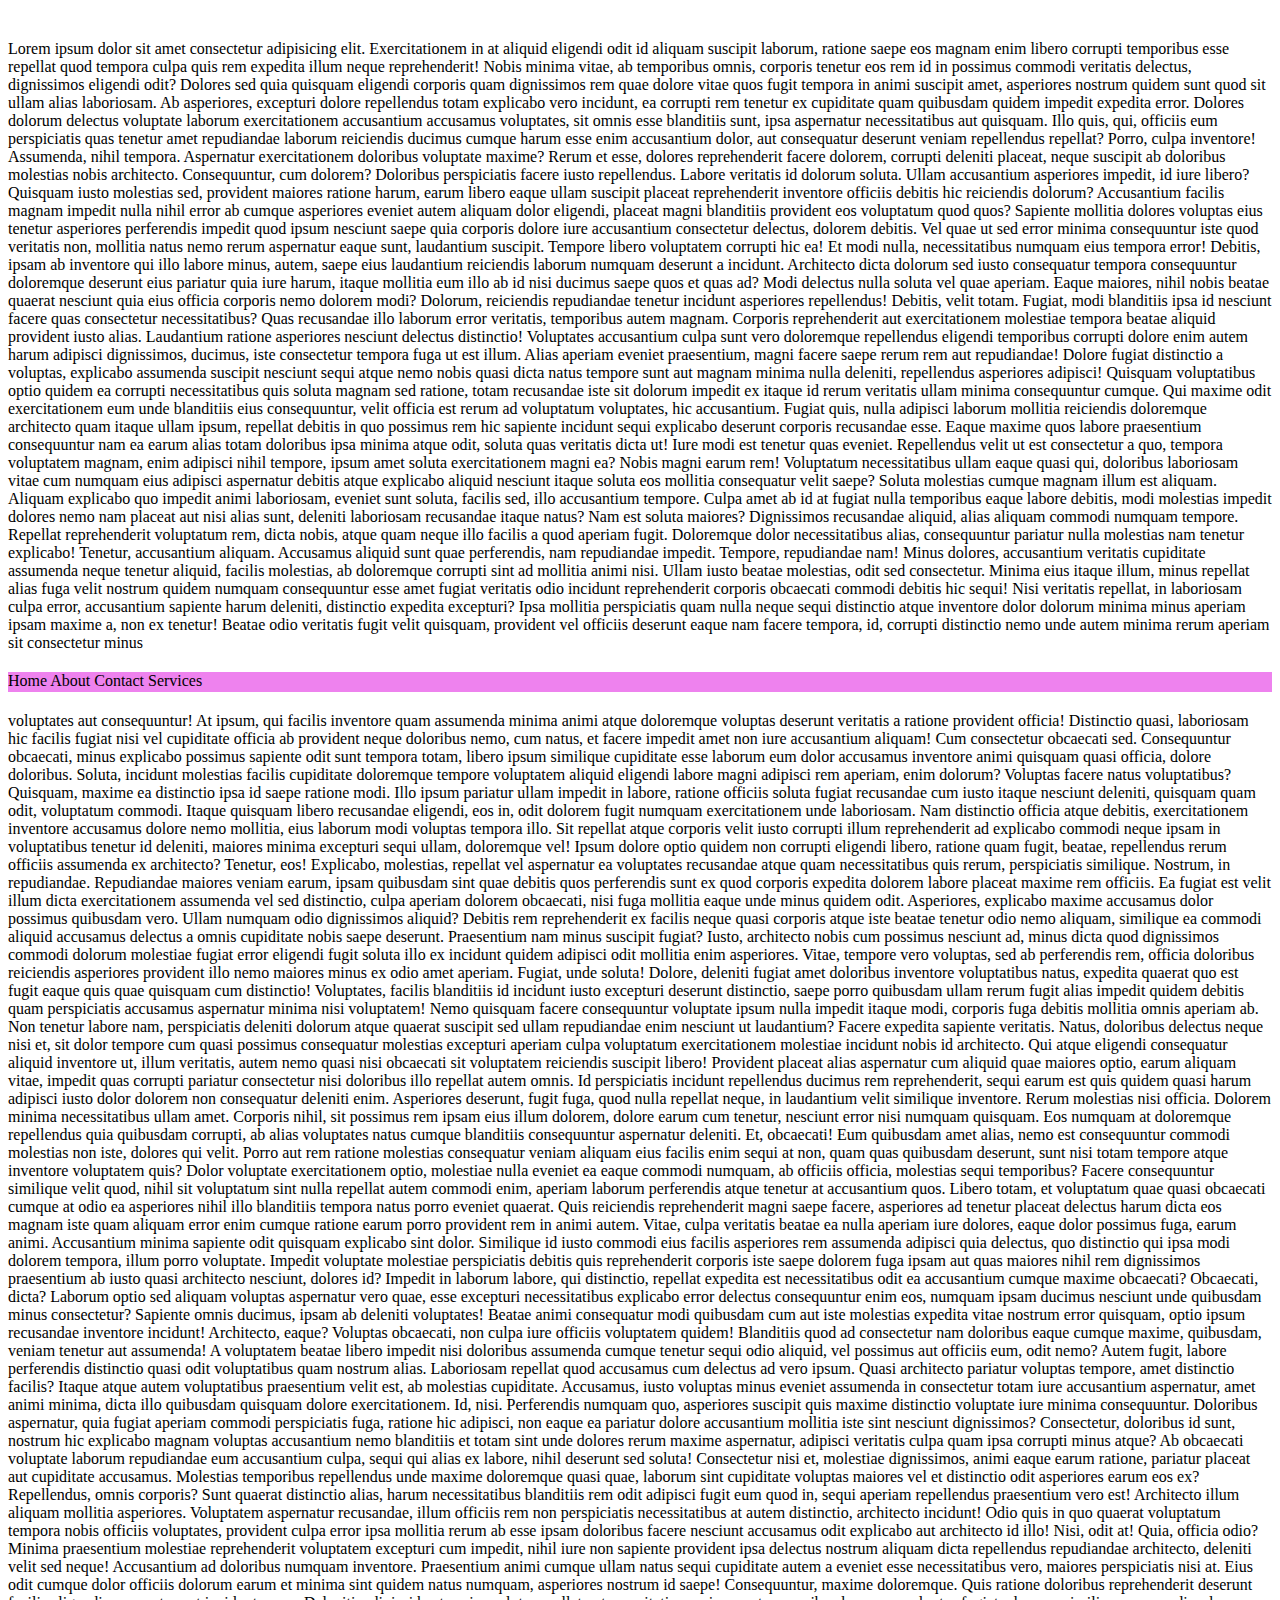
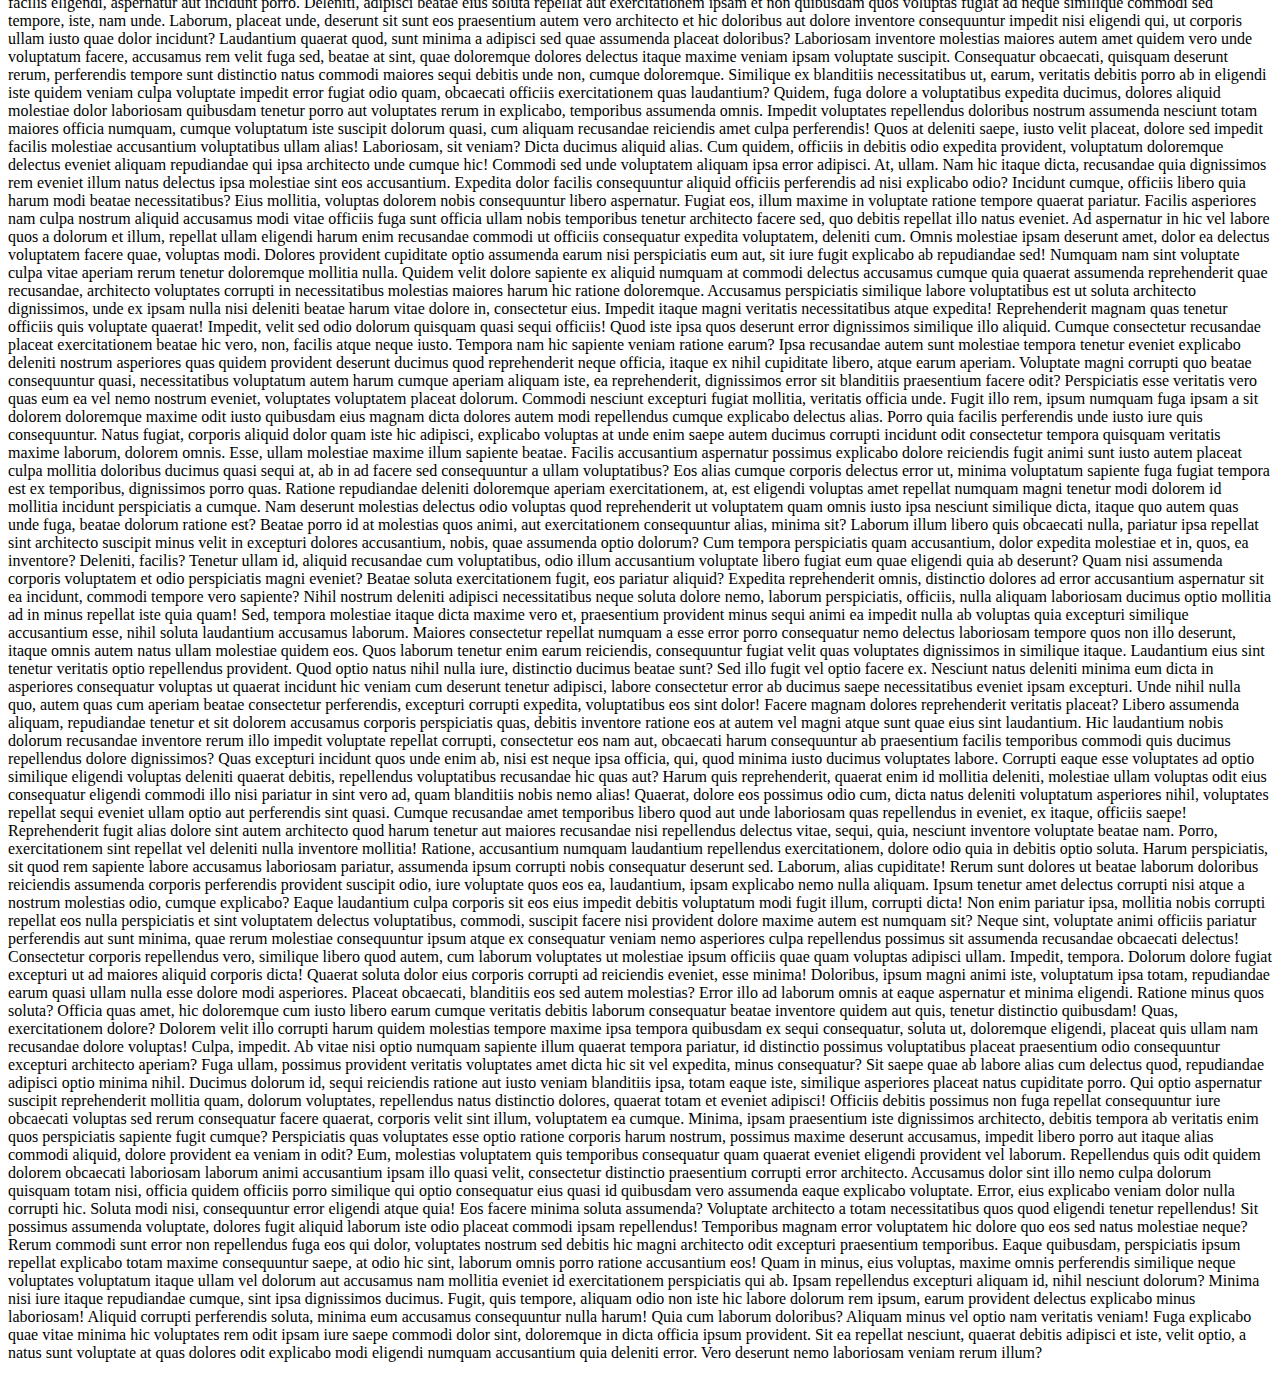
<file: index.html>
<!DOCTYPE html>
<html lang="en">
<head>
    <meta charset="UTF-8">
    <meta http-equiv="X-UA-Compatible" content="IE=edge">
    <meta name="viewport" content="width=device-width, initial-scale=1.0">
    <title>Document</title>
    <link rel="stylesheet" href="css/style.css">
</head>
<body>
    
    
    <div class="outer">
        <p>Lorem ipsum dolor sit amet consectetur adipisicing elit. Exercitationem in at aliquid eligendi odit id aliquam suscipit laborum, ratione saepe eos magnam enim libero corrupti temporibus esse repellat quod tempora culpa quis rem expedita illum neque reprehenderit! Nobis minima vitae, ab temporibus omnis, corporis tenetur eos rem id in possimus commodi veritatis delectus, dignissimos eligendi odit? Dolores sed quia quisquam eligendi corporis quam dignissimos rem quae dolore vitae quos fugit tempora in animi suscipit amet, asperiores nostrum quidem sunt quod sit ullam alias laboriosam. Ab asperiores, excepturi dolore repellendus totam explicabo vero incidunt, ea corrupti rem tenetur ex cupiditate quam quibusdam quidem impedit expedita error. Dolores dolorum delectus voluptate laborum exercitationem accusantium accusamus voluptates, sit omnis esse blanditiis sunt, ipsa aspernatur necessitatibus aut quisquam. Illo quis, qui, officiis eum perspiciatis quas tenetur amet repudiandae laborum reiciendis ducimus cumque harum esse enim accusantium dolor, aut consequatur deserunt veniam repellendus repellat? Porro, culpa inventore! Assumenda, nihil tempora. Aspernatur exercitationem doloribus voluptate maxime? Rerum et esse, dolores reprehenderit facere dolorem, corrupti deleniti placeat, neque suscipit ab doloribus molestias nobis architecto. Consequuntur, cum dolorem? Doloribus perspiciatis facere iusto repellendus. Labore veritatis id dolorum soluta. Ullam accusantium asperiores impedit, id iure libero? Quisquam iusto molestias sed, provident maiores ratione harum, earum libero eaque ullam suscipit placeat reprehenderit inventore officiis debitis hic reiciendis dolorum? Accusantium facilis magnam impedit nulla nihil error ab cumque asperiores eveniet autem aliquam dolor eligendi, placeat magni blanditiis provident eos voluptatum quod quos? Sapiente mollitia dolores voluptas eius tenetur asperiores perferendis impedit quod ipsum nesciunt saepe quia corporis dolore iure accusantium consectetur delectus, dolorem debitis. Vel quae ut sed error minima consequuntur iste quod veritatis non, mollitia natus nemo rerum aspernatur eaque sunt, laudantium suscipit. Tempore libero voluptatem corrupti hic ea! Et modi nulla, necessitatibus numquam eius tempora error! Debitis, ipsam ab inventore qui illo labore minus, autem, saepe eius laudantium reiciendis laborum numquam deserunt a incidunt. Architecto dicta dolorum sed iusto consequatur tempora consequuntur doloremque deserunt eius pariatur quia iure harum, itaque mollitia eum illo ab id nisi ducimus saepe quos et quas ad? Modi delectus nulla soluta vel quae aperiam. Eaque maiores, nihil nobis beatae quaerat nesciunt quia eius officia corporis nemo dolorem modi? Dolorum, reiciendis repudiandae tenetur incidunt asperiores repellendus! Debitis, velit totam. Fugiat, modi blanditiis ipsa id nesciunt facere quas consectetur necessitatibus? Quas recusandae illo laborum error veritatis, temporibus autem magnam. Corporis reprehenderit aut exercitationem molestiae tempora beatae aliquid provident iusto alias. Laudantium ratione asperiores nesciunt delectus distinctio! Voluptates accusantium culpa sunt vero doloremque repellendus eligendi temporibus corrupti dolore enim autem harum adipisci dignissimos, ducimus, iste consectetur tempora fuga ut est illum. Alias aperiam eveniet praesentium, magni facere saepe rerum rem aut repudiandae! Dolore fugiat distinctio a voluptas, explicabo assumenda suscipit nesciunt sequi atque nemo nobis quasi dicta natus tempore sunt aut magnam minima nulla deleniti, repellendus asperiores adipisci! Quisquam voluptatibus optio quidem ea corrupti necessitatibus quis soluta magnam sed ratione, totam recusandae iste sit dolorum impedit ex itaque id rerum veritatis ullam minima consequuntur cumque. Qui maxime odit exercitationem eum unde blanditiis eius consequuntur, velit officia est rerum ad voluptatum voluptates, hic accusantium. Fugiat quis, nulla adipisci laborum mollitia reiciendis doloremque architecto quam itaque ullam ipsum, repellat debitis in quo possimus rem hic sapiente incidunt sequi explicabo deserunt corporis recusandae esse. Eaque maxime quos labore praesentium consequuntur nam ea earum alias totam doloribus ipsa minima atque odit, soluta quas veritatis dicta ut! Iure modi est tenetur quas eveniet. Repellendus velit ut est consectetur a quo, tempora voluptatem magnam, enim adipisci nihil tempore, ipsum amet soluta exercitationem magni ea? Nobis magni earum rem! Voluptatum necessitatibus ullam eaque quasi qui, doloribus laboriosam vitae cum numquam eius adipisci aspernatur debitis atque explicabo aliquid nesciunt itaque soluta eos mollitia consequatur velit saepe? Soluta molestias cumque magnam illum est aliquam. Aliquam explicabo quo impedit animi laboriosam, eveniet sunt soluta, facilis sed, illo accusantium tempore. Culpa amet ab id at fugiat nulla temporibus eaque labore debitis, modi molestias impedit dolores nemo nam placeat aut nisi alias sunt, deleniti laboriosam recusandae itaque natus? Nam est soluta maiores? Dignissimos recusandae aliquid, alias aliquam commodi numquam tempore. Repellat reprehenderit voluptatum rem, dicta nobis, atque quam neque illo facilis a quod aperiam fugit. Doloremque dolor necessitatibus alias, consequuntur pariatur nulla molestias nam tenetur explicabo! Tenetur, accusantium aliquam. Accusamus aliquid sunt quae perferendis, nam repudiandae impedit. Tempore, repudiandae nam! Minus dolores, accusantium veritatis cupiditate assumenda neque tenetur aliquid, facilis molestias, ab doloremque corrupti sint ad mollitia animi nisi. Ullam iusto beatae molestias, odit sed consectetur. Minima eius itaque illum, minus repellat alias fuga velit nostrum quidem numquam consequuntur esse amet fugiat veritatis odio incidunt reprehenderit corporis obcaecati commodi debitis hic sequi! Nisi veritatis repellat, in laboriosam culpa error, accusantium sapiente harum deleniti, distinctio expedita excepturi? Ipsa mollitia perspiciatis quam nulla neque sequi distinctio atque inventore dolor dolorum minima minus aperiam ipsam maxime a, non ex tenetur! Beatae odio veritatis fugit velit quisquam, provident vel officiis deserunt eaque nam facere tempora, id, corrupti distinctio nemo unde autem minima rerum aperiam sit consectetur minus </p>
        <div class="navbar">Home About Contact Services</div>

        <p>
            voluptates aut consequuntur! At ipsum, qui facilis inventore quam assumenda minima animi atque doloremque voluptas deserunt veritatis a ratione provident officia! Distinctio quasi, laboriosam hic facilis fugiat nisi vel cupiditate officia ab provident neque doloribus nemo, cum natus, et facere impedit amet non iure accusantium aliquam! Cum consectetur obcaecati sed. Consequuntur obcaecati, minus explicabo possimus sapiente odit sunt tempora totam, libero ipsum similique cupiditate esse laborum eum dolor accusamus inventore animi quisquam quasi officia, dolore doloribus. Soluta, incidunt molestias facilis cupiditate doloremque tempore voluptatem aliquid eligendi labore magni adipisci rem aperiam, enim dolorum? Voluptas facere natus voluptatibus? Quisquam, maxime ea distinctio ipsa id saepe ratione modi. Illo ipsum pariatur ullam impedit in labore, ratione officiis soluta fugiat recusandae cum iusto itaque nesciunt deleniti, quisquam quam odit, voluptatum commodi. Itaque quisquam libero recusandae eligendi, eos in, odit dolorem fugit numquam exercitationem unde laboriosam. Nam distinctio officia atque debitis, exercitationem inventore accusamus dolore nemo mollitia, eius laborum modi voluptas tempora illo. Sit repellat atque corporis velit iusto corrupti illum reprehenderit ad explicabo commodi neque ipsam in voluptatibus tenetur id deleniti, maiores minima excepturi sequi ullam, doloremque vel! Ipsum dolore optio quidem non corrupti eligendi libero, ratione quam fugit, beatae, repellendus rerum officiis assumenda ex architecto? Tenetur, eos! Explicabo, molestias, repellat vel aspernatur ea voluptates recusandae atque quam necessitatibus quis rerum, perspiciatis similique. Nostrum, in repudiandae. Repudiandae maiores veniam earum, ipsam quibusdam sint quae debitis quos perferendis sunt ex quod corporis expedita dolorem labore placeat maxime rem officiis. Ea fugiat est velit illum dicta exercitationem assumenda vel sed distinctio, culpa aperiam dolorem obcaecati, nisi fuga mollitia eaque unde minus quidem odit. Asperiores, explicabo maxime accusamus dolor possimus quibusdam vero. Ullam numquam odio dignissimos aliquid? Debitis rem reprehenderit ex facilis neque quasi corporis atque iste beatae tenetur odio nemo aliquam, similique ea commodi aliquid accusamus delectus a omnis cupiditate nobis saepe deserunt. Praesentium nam minus suscipit fugiat? Iusto, architecto nobis cum possimus nesciunt ad, minus dicta quod dignissimos commodi dolorum molestiae fugiat error eligendi fugit soluta illo ex incidunt quidem adipisci odit mollitia enim asperiores. Vitae, tempore vero voluptas, sed ab perferendis rem, officia doloribus reiciendis asperiores provident illo nemo maiores minus ex odio amet aperiam. Fugiat, unde soluta! Dolore, deleniti fugiat amet doloribus inventore voluptatibus natus, expedita quaerat quo est fugit eaque quis quae quisquam cum distinctio! Voluptates, facilis blanditiis id incidunt iusto excepturi deserunt distinctio, saepe porro quibusdam ullam rerum fugit alias impedit quidem debitis quam perspiciatis accusamus aspernatur minima nisi voluptatem! Nemo quisquam facere consequuntur voluptate ipsum nulla impedit itaque modi, corporis fuga debitis mollitia omnis aperiam ab. Non tenetur labore nam, perspiciatis deleniti dolorum atque quaerat suscipit sed ullam repudiandae enim nesciunt ut laudantium? Facere expedita sapiente veritatis. Natus, doloribus delectus neque nisi et, sit dolor tempore cum quasi possimus consequatur molestias excepturi aperiam culpa voluptatum exercitationem molestiae incidunt nobis id architecto. Qui atque eligendi consequatur aliquid inventore ut, illum veritatis, autem nemo quasi nisi obcaecati sit voluptatem reiciendis suscipit libero! Provident placeat alias aspernatur cum aliquid quae maiores optio, earum aliquam vitae, impedit quas corrupti pariatur consectetur nisi doloribus illo repellat autem omnis. Id perspiciatis incidunt repellendus ducimus rem reprehenderit, sequi earum est quis quidem quasi harum adipisci iusto dolor dolorem non consequatur deleniti enim. Asperiores deserunt, fugit fuga, quod nulla repellat neque, in laudantium velit similique inventore. Rerum molestias nisi officia. Dolorem minima necessitatibus ullam amet. Corporis nihil, sit possimus rem ipsam eius illum dolorem, dolore earum cum tenetur, nesciunt error nisi numquam quisquam. Eos numquam at doloremque repellendus quia quibusdam corrupti, ab alias voluptates natus cumque blanditiis consequuntur aspernatur deleniti. Et, obcaecati! Eum quibusdam amet alias, nemo est consequuntur commodi molestias non iste, dolores qui velit. Porro aut rem ratione molestias consequatur veniam aliquam eius facilis enim sequi at non, quam quas quibusdam deserunt, sunt nisi totam tempore atque inventore voluptatem quis? Dolor voluptate exercitationem optio, molestiae nulla eveniet ea eaque commodi numquam, ab officiis officia, molestias sequi temporibus? Facere consequuntur similique velit quod, nihil sit voluptatum sint nulla repellat autem commodi enim, aperiam laborum perferendis atque tenetur at accusantium quos. Libero totam, et voluptatum quae quasi obcaecati cumque at odio ea asperiores nihil illo blanditiis tempora natus porro eveniet quaerat. Quis reiciendis reprehenderit magni saepe facere, asperiores ad tenetur placeat delectus harum dicta eos magnam iste quam aliquam error enim cumque ratione earum porro provident rem in animi autem. Vitae, culpa veritatis beatae ea nulla aperiam iure dolores, eaque dolor possimus fuga, earum animi. Accusantium minima sapiente odit quisquam explicabo sint dolor. Similique id iusto commodi eius facilis asperiores rem assumenda adipisci quia delectus, quo distinctio qui ipsa modi dolorem tempora, illum porro voluptate. Impedit voluptate molestiae perspiciatis debitis quis reprehenderit corporis iste saepe dolorem fuga ipsam aut quas maiores nihil rem dignissimos praesentium ab iusto quasi architecto nesciunt, dolores id? Impedit in laborum labore, qui distinctio, repellat expedita est necessitatibus odit ea accusantium cumque maxime obcaecati? Obcaecati, dicta? Laborum optio sed aliquam voluptas aspernatur vero quae, esse excepturi necessitatibus explicabo error delectus consequuntur enim eos, numquam ipsam ducimus nesciunt unde quibusdam minus consectetur? Sapiente omnis ducimus, ipsam ab deleniti voluptates! Beatae animi consequatur modi quibusdam cum aut iste molestias expedita vitae nostrum error quisquam, optio ipsum recusandae inventore incidunt! Architecto, eaque? Voluptas obcaecati, non culpa iure officiis voluptatem quidem! Blanditiis quod ad consectetur nam doloribus eaque cumque maxime, quibusdam, veniam tenetur aut assumenda! A voluptatem beatae libero impedit nisi doloribus assumenda cumque tenetur sequi odio aliquid, vel possimus aut officiis eum, odit nemo? Autem fugit, labore perferendis distinctio quasi odit voluptatibus quam nostrum alias. Laboriosam repellat quod accusamus cum delectus ad vero ipsum. Quasi architecto pariatur voluptas tempore, amet distinctio facilis? Itaque atque autem voluptatibus praesentium velit est, ab molestias cupiditate. Accusamus, iusto voluptas minus eveniet assumenda in consectetur totam iure accusantium aspernatur, amet animi minima, dicta illo quibusdam quisquam dolore exercitationem. Id, nisi. Perferendis numquam quo, asperiores suscipit quis maxime distinctio voluptate iure minima consequuntur. Doloribus aspernatur, quia fugiat aperiam commodi perspiciatis fuga, ratione hic adipisci, non eaque ea pariatur dolore accusantium mollitia iste sint nesciunt dignissimos? Consectetur, doloribus id sunt, nostrum hic explicabo magnam voluptas accusantium nemo blanditiis et totam sint unde dolores rerum maxime aspernatur, adipisci veritatis culpa quam ipsa corrupti minus atque? Ab obcaecati voluptate laborum repudiandae eum accusantium culpa, sequi qui alias ex labore, nihil deserunt sed soluta! Consectetur nisi et, molestiae dignissimos, animi eaque earum ratione, pariatur placeat aut cupiditate accusamus. Molestias temporibus repellendus unde maxime doloremque quasi quae, laborum sint cupiditate voluptas maiores vel et distinctio odit asperiores earum eos ex? Repellendus, omnis corporis? Sunt quaerat distinctio alias, harum necessitatibus blanditiis rem odit adipisci fugit eum quod in, sequi aperiam repellendus praesentium vero est! Architecto illum aliquam mollitia asperiores. Voluptatem aspernatur recusandae, illum officiis rem non perspiciatis necessitatibus at autem distinctio, architecto incidunt! Odio quis in quo quaerat voluptatum tempora nobis officiis voluptates, provident culpa error ipsa mollitia rerum ab esse ipsam doloribus facere nesciunt accusamus odit explicabo aut architecto id illo! Nisi, odit at! Quia, officia odio? Minima praesentium molestiae reprehenderit voluptatem excepturi cum impedit, nihil iure non sapiente provident ipsa delectus nostrum aliquam dicta repellendus repudiandae architecto, deleniti velit sed neque! Accusantium ad doloribus numquam inventore. Praesentium animi cumque ullam natus sequi cupiditate autem a eveniet esse necessitatibus vero, maiores perspiciatis nisi at. Eius odit cumque dolor officiis dolorum earum et minima sint quidem natus numquam, asperiores nostrum id saepe! Consequuntur, maxime doloremque. Quis ratione doloribus reprehenderit deserunt facilis eligendi, aspernatur aut incidunt porro. Deleniti, adipisci beatae eius soluta repellat aut exercitationem ipsam et non quibusdam quos voluptas fugiat ad neque similique commodi sed tempore, iste, nam unde. Laborum, placeat unde, deserunt sit sunt eos praesentium autem vero architecto et hic doloribus aut dolore inventore consequuntur impedit nisi eligendi qui, ut corporis ullam iusto quae dolor incidunt? Laudantium quaerat quod, sunt minima a adipisci sed quae assumenda placeat doloribus? Laboriosam inventore molestias maiores autem amet quidem vero unde voluptatum facere, accusamus rem velit fuga sed, beatae at sint, quae doloremque dolores delectus itaque maxime veniam ipsam voluptate suscipit. Consequatur obcaecati, quisquam deserunt rerum, perferendis tempore sunt distinctio natus commodi maiores sequi debitis unde non, cumque doloremque. Similique ex blanditiis necessitatibus ut, earum, veritatis debitis porro ab in eligendi iste quidem veniam culpa voluptate impedit error fugiat odio quam, obcaecati officiis exercitationem quas laudantium? Quidem, fuga dolore a voluptatibus expedita ducimus, dolores aliquid molestiae dolor laboriosam quibusdam tenetur porro aut voluptates rerum in explicabo, temporibus assumenda omnis. Impedit voluptates repellendus doloribus nostrum assumenda nesciunt totam maiores officia numquam, cumque voluptatum iste suscipit dolorum quasi, cum aliquam recusandae reiciendis amet culpa perferendis! Quos at deleniti saepe, iusto velit placeat, dolore sed impedit facilis molestiae accusantium voluptatibus ullam alias! Laboriosam, sit veniam? Dicta ducimus aliquid alias. Cum quidem, officiis in debitis odio expedita provident, voluptatum doloremque delectus eveniet aliquam repudiandae qui ipsa architecto unde cumque hic! Commodi sed unde voluptatem aliquam ipsa error adipisci. At, ullam. Nam hic itaque dicta, recusandae quia dignissimos rem eveniet illum natus delectus ipsa molestiae sint eos accusantium. Expedita dolor facilis consequuntur aliquid officiis perferendis ad nisi explicabo odio? Incidunt cumque, officiis libero quia harum modi beatae necessitatibus? Eius mollitia, voluptas dolorem nobis consequuntur libero aspernatur. Fugiat eos, illum maxime in voluptate ratione tempore quaerat pariatur. Facilis asperiores nam culpa nostrum aliquid accusamus modi vitae officiis fuga sunt officia ullam nobis temporibus tenetur architecto facere sed, quo debitis repellat illo natus eveniet. Ad aspernatur in hic vel labore quos a dolorum et illum, repellat ullam eligendi harum enim recusandae commodi ut officiis consequatur expedita voluptatem, deleniti cum. Omnis molestiae ipsam deserunt amet, dolor ea delectus voluptatem facere quae, voluptas modi. Dolores provident cupiditate optio assumenda earum nisi perspiciatis eum aut, sit iure fugit explicabo ab repudiandae sed! Numquam nam sint voluptate culpa vitae aperiam rerum tenetur doloremque mollitia nulla. Quidem velit dolore sapiente ex aliquid numquam at commodi delectus accusamus cumque quia quaerat assumenda reprehenderit quae recusandae, architecto voluptates corrupti in necessitatibus molestias maiores harum hic ratione doloremque. Accusamus perspiciatis similique labore voluptatibus est ut soluta architecto dignissimos, unde ex ipsam nulla nisi deleniti beatae harum vitae dolore in, consectetur eius. Impedit itaque magni veritatis necessitatibus atque expedita! Reprehenderit magnam quas tenetur officiis quis voluptate quaerat! Impedit, velit sed odio dolorum quisquam quasi sequi officiis! Quod iste ipsa quos deserunt error dignissimos similique illo aliquid. Cumque consectetur recusandae placeat exercitationem beatae hic vero, non, facilis atque neque iusto. Tempora nam hic sapiente veniam ratione earum? Ipsa recusandae autem sunt molestiae tempora tenetur eveniet explicabo deleniti nostrum asperiores quas quidem provident deserunt ducimus quod reprehenderit neque officia, itaque ex nihil cupiditate libero, atque earum aperiam. Voluptate magni corrupti quo beatae consequuntur quasi, necessitatibus voluptatum autem harum cumque aperiam aliquam iste, ea reprehenderit, dignissimos error sit blanditiis praesentium facere odit? Perspiciatis esse veritatis vero quas eum ea vel nemo nostrum eveniet, voluptates voluptatem placeat dolorum. Commodi nesciunt excepturi fugiat mollitia, veritatis officia unde. Fugit illo rem, ipsum numquam fuga ipsam a sit dolorem doloremque maxime odit iusto quibusdam eius magnam dicta dolores autem modi repellendus cumque explicabo delectus alias. Porro quia facilis perferendis unde iusto iure quis consequuntur. Natus fugiat, corporis aliquid dolor quam iste hic adipisci, explicabo voluptas at unde enim saepe autem ducimus corrupti incidunt odit consectetur tempora quisquam veritatis maxime laborum, dolorem omnis. Esse, ullam molestiae maxime illum sapiente beatae. Facilis accusantium aspernatur possimus explicabo dolore reiciendis fugit animi sunt iusto autem placeat culpa mollitia doloribus ducimus quasi sequi at, ab in ad facere sed consequuntur a ullam voluptatibus? Eos alias cumque corporis delectus error ut, minima voluptatum sapiente fuga fugiat tempora est ex temporibus, dignissimos porro quas. Ratione repudiandae deleniti doloremque aperiam exercitationem, at, est eligendi voluptas amet repellat numquam magni tenetur modi dolorem id mollitia incidunt perspiciatis a cumque. Nam deserunt molestias delectus odio voluptas quod reprehenderit ut voluptatem quam omnis iusto ipsa nesciunt similique dicta, itaque quo autem quas unde fuga, beatae dolorum ratione est? Beatae porro id at molestias quos animi, aut exercitationem consequuntur alias, minima sit? Laborum illum libero quis obcaecati nulla, pariatur ipsa repellat sint architecto suscipit minus velit in excepturi dolores accusantium, nobis, quae assumenda optio dolorum? Cum tempora perspiciatis quam accusantium, dolor expedita molestiae et in, quos, ea inventore? Deleniti, facilis? Tenetur ullam id, aliquid recusandae cum voluptatibus, odio illum accusantium voluptate libero fugiat eum quae eligendi quia ab deserunt? Quam nisi assumenda corporis voluptatem et odio perspiciatis magni eveniet? Beatae soluta exercitationem fugit, eos pariatur aliquid? Expedita reprehenderit omnis, distinctio dolores ad error accusantium aspernatur sit ea incidunt, commodi tempore vero sapiente? Nihil nostrum deleniti adipisci necessitatibus neque soluta dolore nemo, laborum perspiciatis, officiis, nulla aliquam laboriosam ducimus optio mollitia ad in minus repellat iste quia quam! Sed, tempora molestiae itaque dicta maxime vero et, praesentium provident minus sequi animi ea impedit nulla ab voluptas quia excepturi similique accusantium esse, nihil soluta laudantium accusamus laborum. Maiores consectetur repellat numquam a esse error porro consequatur nemo delectus laboriosam tempore quos non illo deserunt, itaque omnis autem natus ullam molestiae quidem eos. Quos laborum tenetur enim earum reiciendis, consequuntur fugiat velit quas voluptates dignissimos in similique itaque. Laudantium eius sint tenetur veritatis optio repellendus provident. Quod optio natus nihil nulla iure, distinctio ducimus beatae sunt? Sed illo fugit vel optio facere ex. Nesciunt natus deleniti minima eum dicta in asperiores consequatur voluptas ut quaerat incidunt hic veniam cum deserunt tenetur adipisci, labore consectetur error ab ducimus saepe necessitatibus eveniet ipsam excepturi. Unde nihil nulla quo, autem quas cum aperiam beatae consectetur perferendis, excepturi corrupti expedita, voluptatibus eos sint dolor! Facere magnam dolores reprehenderit veritatis placeat? Libero assumenda aliquam, repudiandae tenetur et sit dolorem accusamus corporis perspiciatis quas, debitis inventore ratione eos at autem vel magni atque sunt quae eius sint laudantium. Hic laudantium nobis dolorum recusandae inventore rerum illo impedit voluptate repellat corrupti, consectetur eos nam aut, obcaecati harum consequuntur ab praesentium facilis temporibus commodi quis ducimus repellendus dolore dignissimos? Quas excepturi incidunt quos unde enim ab, nisi est neque ipsa officia, qui, quod minima iusto ducimus voluptates labore. Corrupti eaque esse voluptates ad optio similique eligendi voluptas deleniti quaerat debitis, repellendus voluptatibus recusandae hic quas aut? Harum quis reprehenderit, quaerat enim id mollitia deleniti, molestiae ullam voluptas odit eius consequatur eligendi commodi illo nisi pariatur in sint vero ad, quam blanditiis nobis nemo alias! Quaerat, dolore eos possimus odio cum, dicta natus deleniti voluptatum asperiores nihil, voluptates repellat sequi eveniet ullam optio aut perferendis sint quasi. Cumque recusandae amet temporibus libero quod aut unde laboriosam quas repellendus in eveniet, ex itaque, officiis saepe! Reprehenderit fugit alias dolore sint autem architecto quod harum tenetur aut maiores recusandae nisi repellendus delectus vitae, sequi, quia, nesciunt inventore voluptate beatae nam. Porro, exercitationem sint repellat vel deleniti nulla inventore mollitia! Ratione, accusantium numquam laudantium repellendus exercitationem, dolore odio quia in debitis optio soluta. Harum perspiciatis, sit quod rem sapiente labore accusamus laboriosam pariatur, assumenda ipsum corrupti nobis consequatur deserunt sed. Laborum, alias cupiditate! Rerum sunt dolores ut beatae laborum doloribus reiciendis assumenda corporis perferendis provident suscipit odio, iure voluptate quos eos ea, laudantium, ipsam explicabo nemo nulla aliquam. Ipsum tenetur amet delectus corrupti nisi atque a nostrum molestias odio, cumque explicabo? Eaque laudantium culpa corporis sit eos eius impedit debitis voluptatum modi fugit illum, corrupti dicta! Non enim pariatur ipsa, mollitia nobis corrupti repellat eos nulla perspiciatis et sint voluptatem delectus voluptatibus, commodi, suscipit facere nisi provident dolore maxime autem est numquam sit? Neque sint, voluptate animi officiis pariatur perferendis aut sunt minima, quae rerum molestiae consequuntur ipsum atque ex consequatur veniam nemo asperiores culpa repellendus possimus sit assumenda recusandae obcaecati delectus! Consectetur corporis repellendus vero, similique libero quod autem, cum laborum voluptates ut molestiae ipsum officiis quae quam voluptas adipisci ullam. Impedit, tempora. Dolorum dolore fugiat excepturi ut ad maiores aliquid corporis dicta! Quaerat soluta dolor eius corporis corrupti ad reiciendis eveniet, esse minima! Doloribus, ipsum magni animi iste, voluptatum ipsa totam, repudiandae earum quasi ullam nulla esse dolore modi asperiores. Placeat obcaecati, blanditiis eos sed autem molestias? Error illo ad laborum omnis at eaque aspernatur et minima eligendi. Ratione minus quos soluta? Officia quas amet, hic doloremque cum iusto libero earum cumque veritatis debitis laborum consequatur beatae inventore quidem aut quis, tenetur distinctio quibusdam! Quas, exercitationem dolore? Dolorem velit illo corrupti harum quidem molestias tempore maxime ipsa tempora quibusdam ex sequi consequatur, soluta ut, doloremque eligendi, placeat quis ullam nam recusandae dolore voluptas! Culpa, impedit. Ab vitae nisi optio numquam sapiente illum quaerat tempora pariatur, id distinctio possimus voluptatibus placeat praesentium odio consequuntur excepturi architecto aperiam? Fuga ullam, possimus provident veritatis voluptates amet dicta hic sit vel expedita, minus consequatur? Sit saepe quae ab labore alias cum delectus quod, repudiandae adipisci optio minima nihil. Ducimus dolorum id, sequi reiciendis ratione aut iusto veniam blanditiis ipsa, totam eaque iste, similique asperiores placeat natus cupiditate porro. Qui optio aspernatur suscipit reprehenderit mollitia quam, dolorum voluptates, repellendus natus distinctio dolores, quaerat totam et eveniet adipisci! Officiis debitis possimus non fuga repellat consequuntur iure obcaecati voluptas sed rerum consequatur facere quaerat, corporis velit sint illum, voluptatem ea cumque. Minima, ipsam praesentium iste dignissimos architecto, debitis tempora ab veritatis enim quos perspiciatis sapiente fugit cumque? Perspiciatis quas voluptates esse optio ratione corporis harum nostrum, possimus maxime deserunt accusamus, impedit libero porro aut itaque alias commodi aliquid, dolore provident ea veniam in odit? Eum, molestias voluptatem quis temporibus consequatur quam quaerat eveniet eligendi provident vel laborum. Repellendus quis odit quidem dolorem obcaecati laboriosam laborum animi accusantium ipsam illo quasi velit, consectetur distinctio praesentium corrupti error architecto. Accusamus dolor sint illo nemo culpa dolorum quisquam totam nisi, officia quidem officiis porro similique qui optio consequatur eius quasi id quibusdam vero assumenda eaque explicabo voluptate. Error, eius explicabo veniam dolor nulla corrupti hic. Soluta modi nisi, consequuntur error eligendi atque quia! Eos facere minima soluta assumenda? Voluptate architecto a totam necessitatibus quos quod eligendi tenetur repellendus! Sit possimus assumenda voluptate, dolores fugit aliquid laborum iste odio placeat commodi ipsam repellendus! Temporibus magnam error voluptatem hic dolore quo eos sed natus molestiae neque? Rerum commodi sunt error non repellendus fuga eos qui dolor, voluptates nostrum sed debitis hic magni architecto odit excepturi praesentium temporibus. Eaque quibusdam, perspiciatis ipsum repellat explicabo totam maxime consequuntur saepe, at odio hic sint, laborum omnis porro ratione accusantium eos! Quam in minus, eius voluptas, maxime omnis perferendis similique neque voluptates voluptatum itaque ullam vel dolorum aut accusamus nam mollitia eveniet id exercitationem perspiciatis qui ab. Ipsam repellendus excepturi aliquam id, nihil nesciunt dolorum? Minima nisi iure itaque repudiandae cumque, sint ipsa dignissimos ducimus. Fugit, quis tempore, aliquam odio non iste hic labore dolorum rem ipsum, earum provident delectus explicabo minus laboriosam! Aliquid corrupti perferendis soluta, minima eum accusamus consequuntur nulla harum! Quia cum laborum doloribus? Aliquam minus vel optio nam veritatis veniam! Fuga explicabo quae vitae minima hic voluptates rem odit ipsam iure saepe commodi dolor sint, doloremque in dicta officia ipsum provident. Sit ea repellat nesciunt, quaerat debitis adipisci et iste, velit optio, a natus sunt voluptate at quas dolores odit explicabo modi eligendi numquam accusantium quia deleniti error. Vero deserunt nemo laboriosam veniam rerum illum?</p>
    </div>
</body>
</html>
</file>
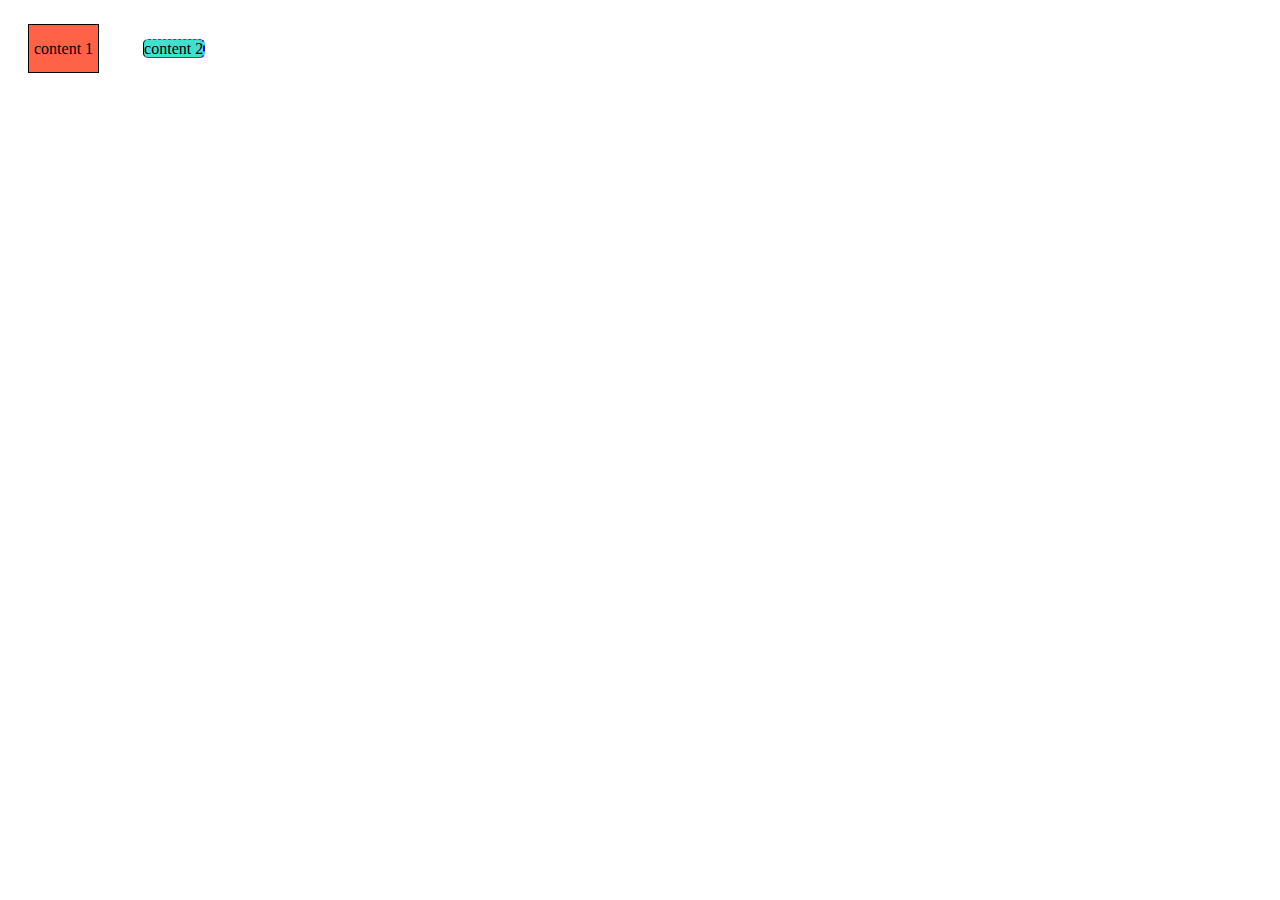
<file: boxmodel.html>
<!DOCTYPE html>
<html lang="en">
<head>
    <meta charset="UTF-8">
    <meta http-equiv="X-UA-Compatible" content="IE=edge">
    <meta name="viewport" content="width=device-width, initial-scale=1.0">
    <title>Document</title>
    <link rel="stylesheet" href="css/style.css">
</head>
<body>
    <div class="box1">content 1</div>
    <div class="box2">content 2</div>

</body>
</html>
</file>
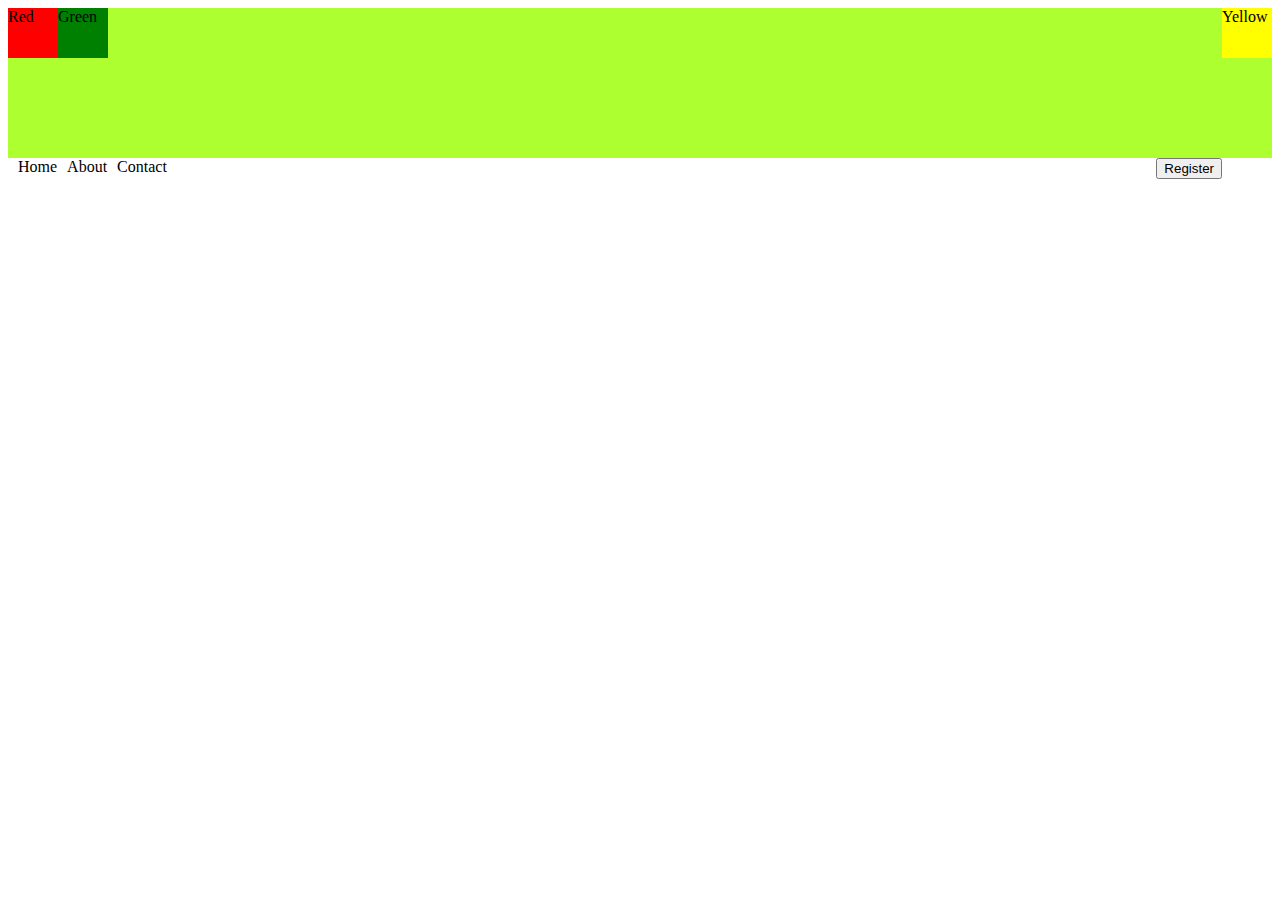
<file: floating_elements.html>
<!DOCTYPE html>
<html lang="en">
<head>
    <meta charset="UTF-8">
    <meta http-equiv="X-UA-Compatible" content="IE=edge">
    <meta name="viewport" content="width=device-width, initial-scale=1.0">
    <title>Document</title>
    <link rel="stylesheet" href="css/floatstyle.css">
</head>
<body>
    <div class="container">
        <div class="red">Red</div>
        <div class="green">Green</div>
        <div class="yellow">Yellow</div>
    </div>

    <div class="navbar">
        <div>Home</div>
        <div>About</div>
        <div>Contact</div>
    </div>
    <input type="button" value="Register" class="register">
</body>
</html>
</file>
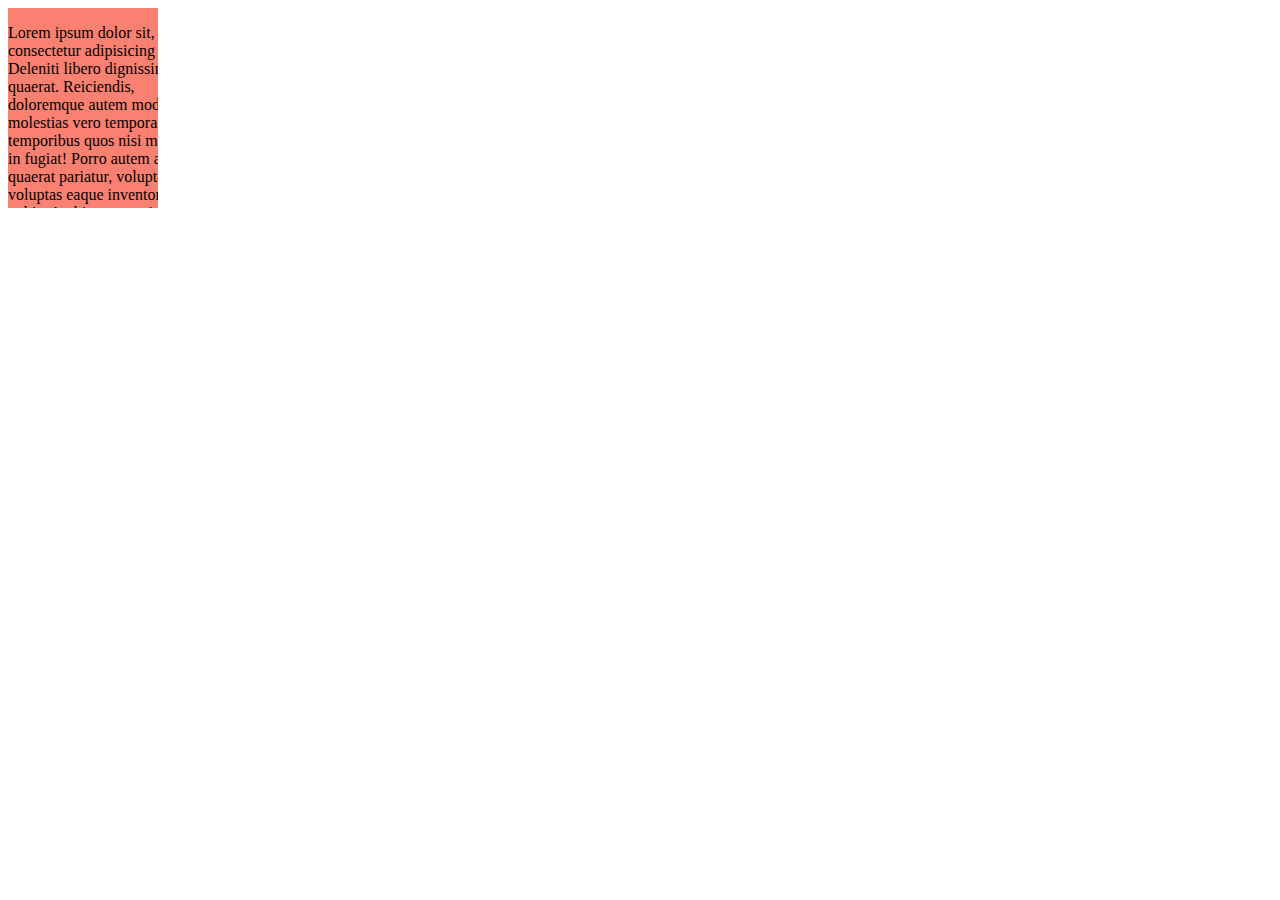
<file: overflow_control.html>
<!DOCTYPE html>
<html lang="en">
<head>
    <meta charset="UTF-8">
    <meta http-equiv="X-UA-Compatible" content="IE=edge">
    <meta name="viewport" content="width=device-width, initial-scale=1.0">
    <title>Document</title>
    <link rel="stylesheet" href="css/overflowexample.css">
</head>
<body>
    <div class="container">
        <p class="message">Lorem ipsum dolor sit, amet consectetur adipisicing elit. Deleniti libero dignissimos quaerat. Reiciendis, doloremque autem modi est, molestias vero tempora aut temporibus quos nisi maxime in fugiat! Porro autem ad quaerat pariatur, voluptate voluptas eaque inventore nobis. Architecto, veniam! Magni delectus commodi officia, rerum explicabo possimus debitis nihil minima fugiat mollitia temporibus eaque ex incidunt minus quod optio accusantium at atque provident. Aliquam vitae repellendus optio culpa nemo sapiente vel! Nesciunt harum accusantium voluptatibus nulla totam, corporis blanditiis culpa repudiandae. Recusandae debitis id quisquam, aliquid repellendus eius. Doloremque architecto quo, quibusdam vel, adipisci eos incidunt quisquam in vitae odio itaque!</p>
    </div>
</body>
</html>
</file>
<file: css/style.css>
*{
    margin-top: 20px;
}
.navbar{
    width: 100%;
    height: 20px;
    background-color: violet;
    position: sticky;
    top: 5px;
}

.box1{
    /* padding-left: 15px;
    padding-top: 5px;
    padding-bottom: 3px;
    padding-right: 30px; */
    /* padding: 15px 2px 15px 20px; */
    padding: 15px 5px;
    background-color: tomato;
    display: inline;
    border: black 1px solid ;
    margin: 10px 20px;
}
.box2{
    background-color: turquoise;
    display: inline;
    margin-left: 20px;
    /* border: 1px solid red; */

    border-left: black 1px solid;
    border-right: blue 2px dashed;
    border-top: brown 1px dashed;
    border-bottom: red 1px solid;
    border-radius: 5px;
}
</file>
<file: css/floatstyle.css>
.container{
    width: 100%;
    height: 150px;
    background-color: greenyellow;
}

.container > div {
    height: 50px;
    width: 50px;
  
    /* border:5px black solid; */
}

.red{
    background-color: red;
    float: left;
}
.green{
    background-color: green;
    float: left;
}
.yellow{
    background-color: yellow;
    float: right;
}
.navbar>div{
    float: left;
    margin-left: 10px;
}
.register{
    float: right;
    margin-right: 50px;
}
</file>
<file: css/overflowexample.css>
.container{
    width: 150px;
    height: 200px;
    background-color: salmon;
    overflow: auto;
}
.message{
    width: 200px;
    height: 350px;
}
</file>
